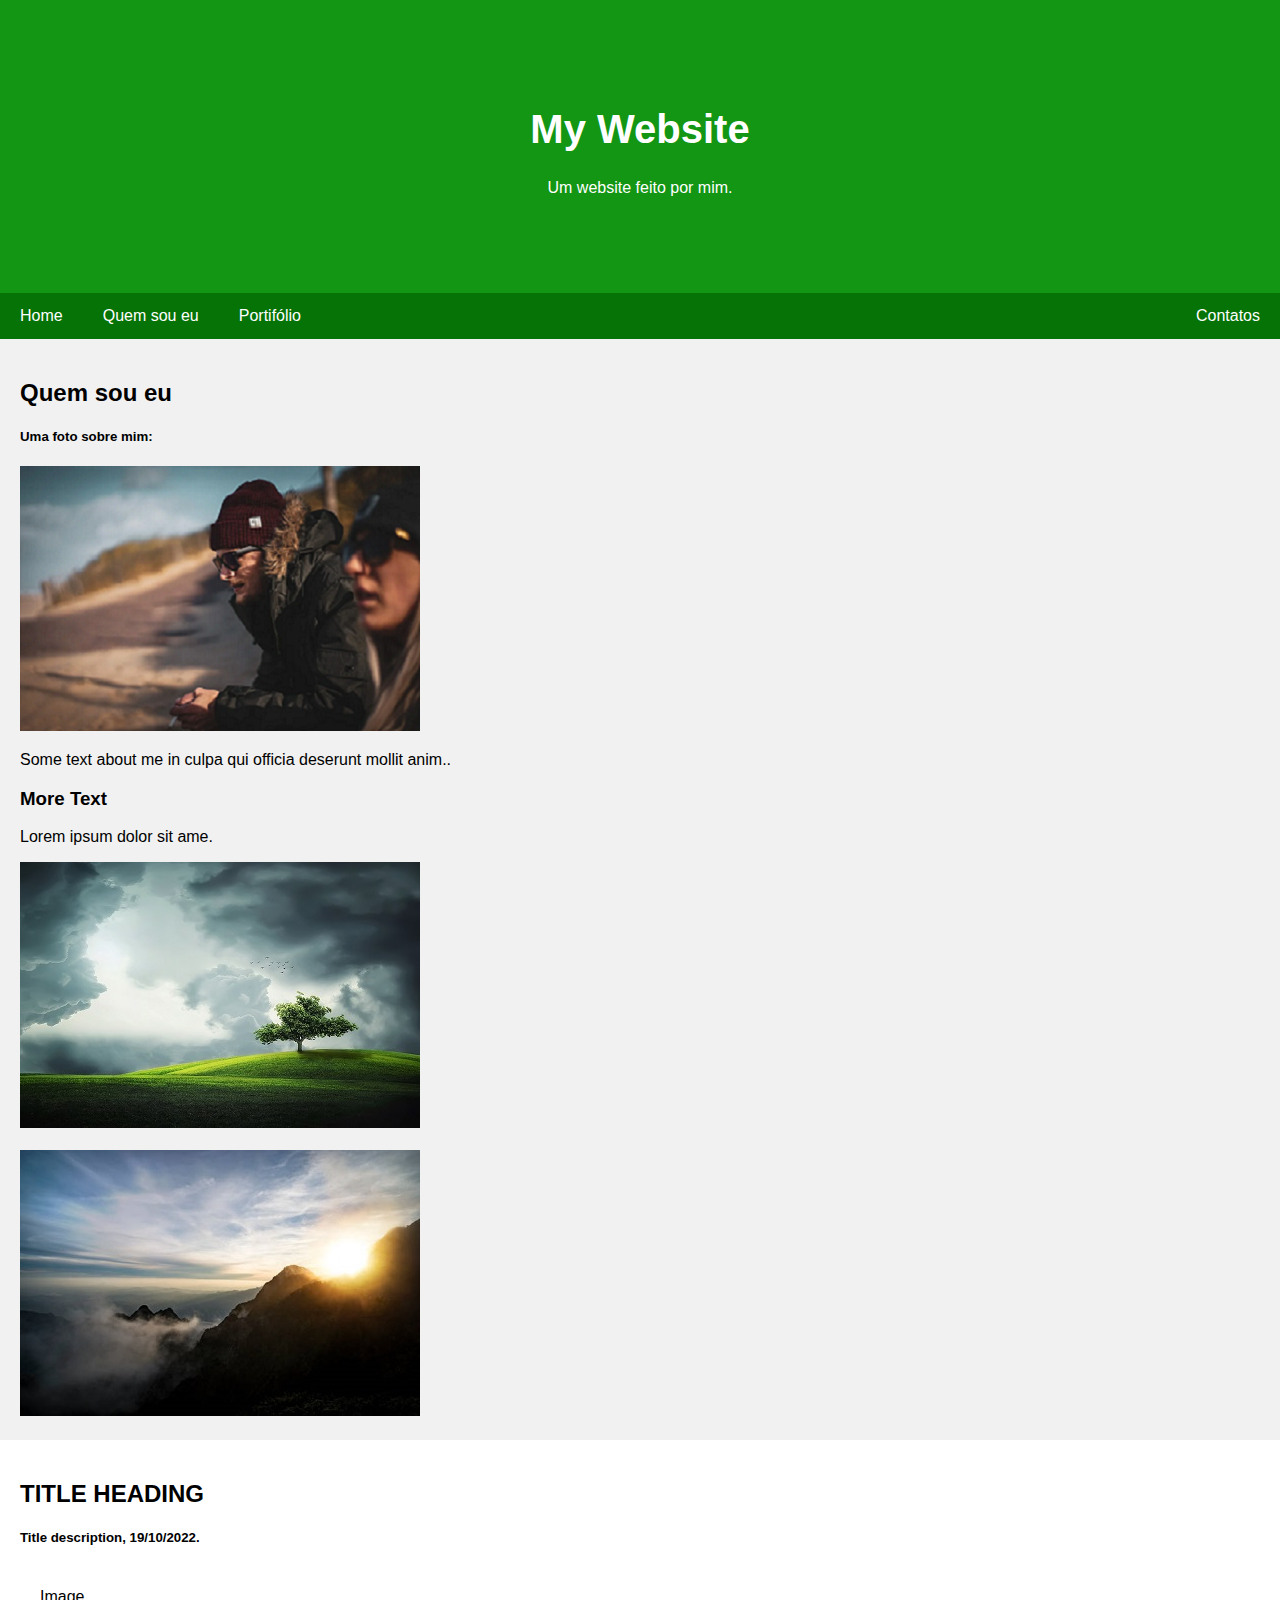
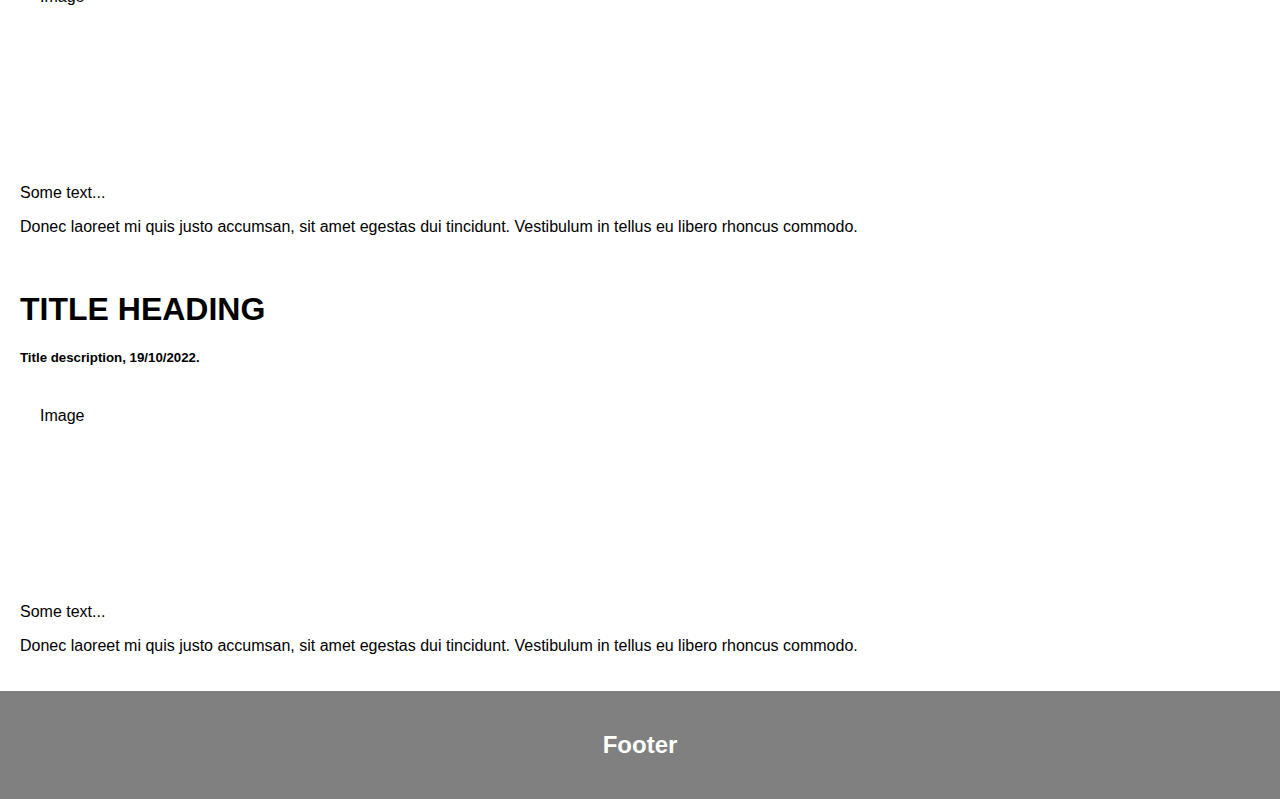
<file: SpringProjeto/src/main/resources/static/index.html>
<!DOCTYPE html>
<html>
<head>
    <meta charset="utf-8">
    <meta name="viewport" content="width=device-width, initial-scale=1">
    <title>Page Title</title>

    <link rel="stylesheet" type="text/css" href="estilo.css">
</head>
<body>
<div class="header">
    <h1>My Website</h1>
    <p>Um website feito por mim.</p>
</div>

<div class="navbar">
    <a href="index.html">Home</a>
    <a href="quem-sou-eu.html">Quem sou eu</a>
    <a href="portifolio.html">Portifólio</a>
    <a href="contatos.html" class="right">Contatos</a>
</div>

<div class="row">
    <div class="side">
        <h2>Quem sou eu</h2>
        <h5>Uma foto sobre mim:</h5>
        <div class="img"><img src="images/foto1.png"></div>
        <p>Some text about me in culpa qui officia deserunt mollit anim..</p>
        <h3>More Text</h3>
        <p>Lorem ipsum dolor sit ame.</p>
        <div class="img"><img src="images/foto2.jpg"></div>
        <br>

        <div class="img"><img src="images/foto3.jpg"></div>
    </div>

    <div class="main">
        <h2>TITLE HEADING</h2>
        <h5>Title description, 19/10/2022.</h5>
        <div class="fakeimg" style="height:200px;">Image</div>
        <p>Some text...</p>
        <p>Donec laoreet mi quis justo accumsan, sit amet egestas dui tincidunt. Vestibulum in tellus eu libero rhoncus commodo.</p>
        <br>
        <h1>TITLE HEADING</h1>
        <h5>Title description, 19/10/2022.</h5>
        <div class="fakeimg" style="height:200px;">Image</div>
        <p>Some text...</p>
        <p>Donec laoreet mi quis justo accumsan, sit amet egestas dui tincidunt. Vestibulum in tellus eu libero rhoncus commodo.</p>
    </div>
</div>

<div class="footer">
    <h2>Footer</h2>
</div>
</body>
</html>
</file>
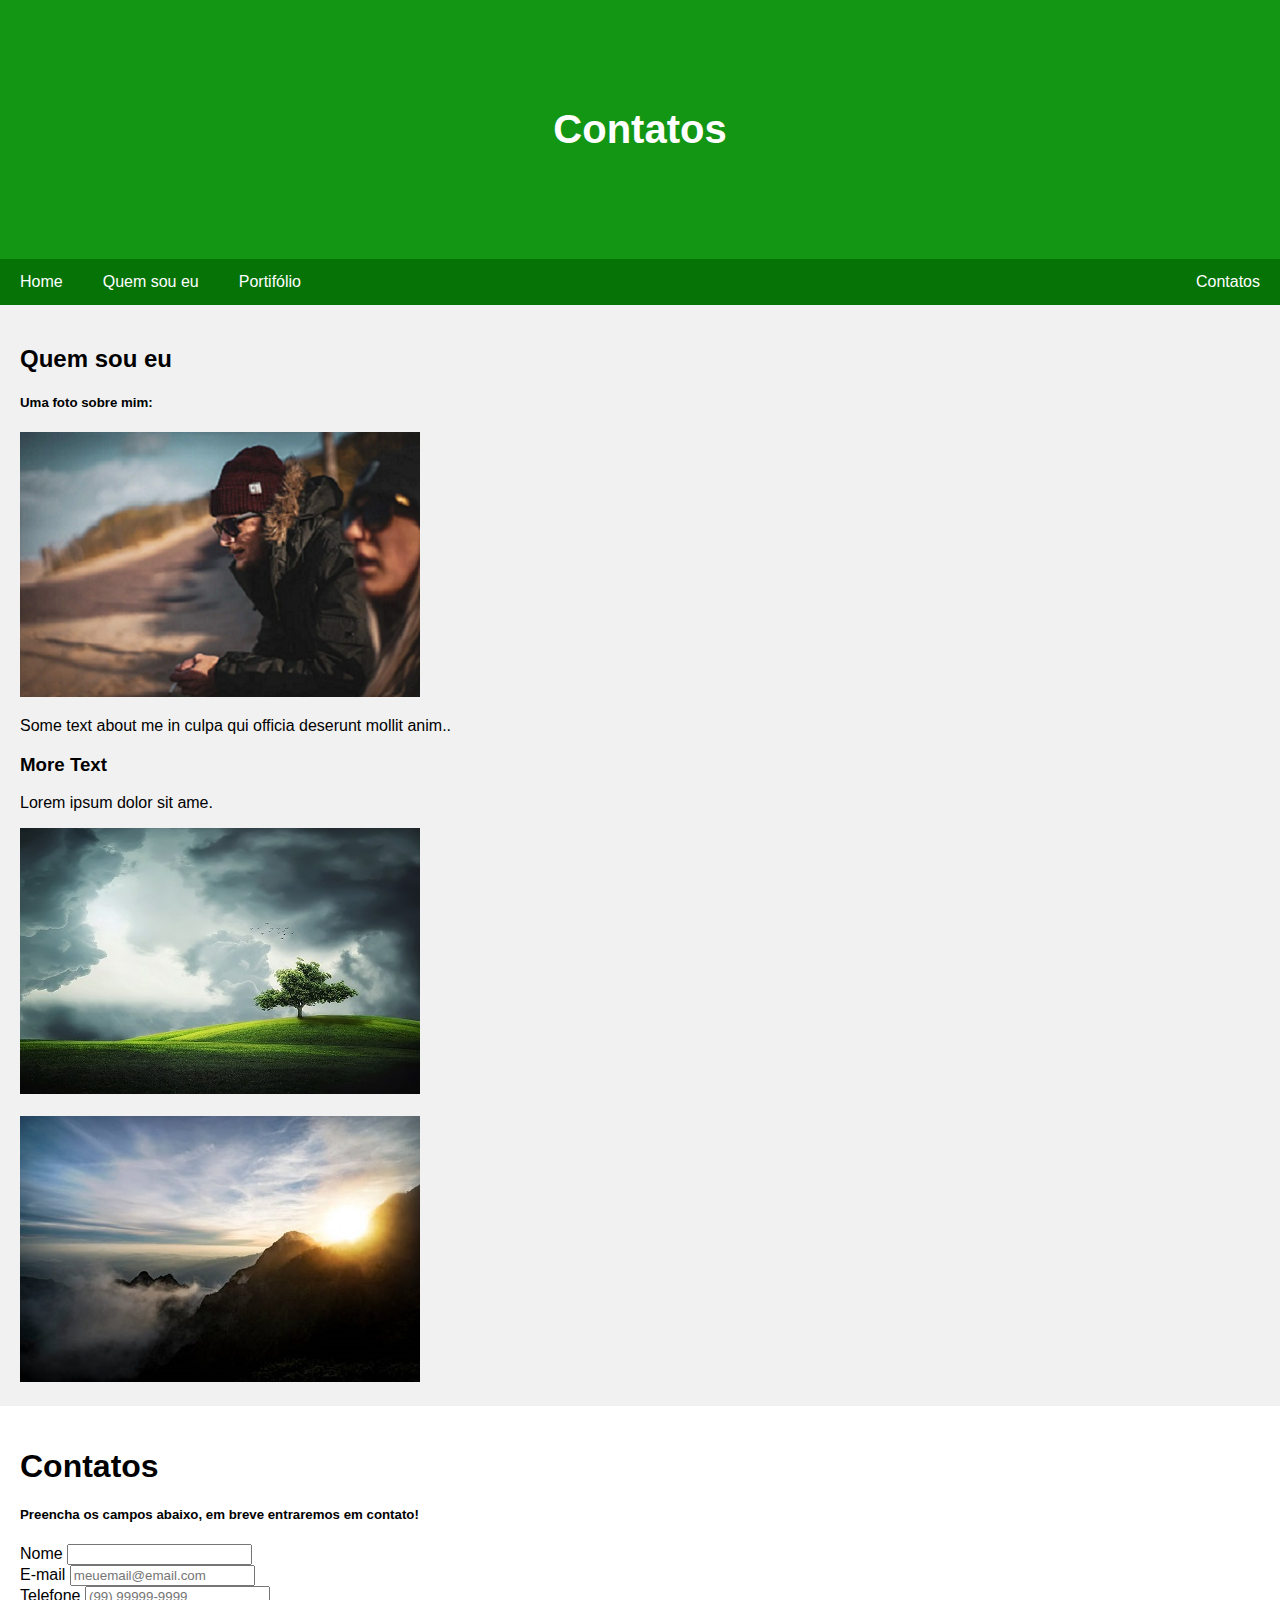
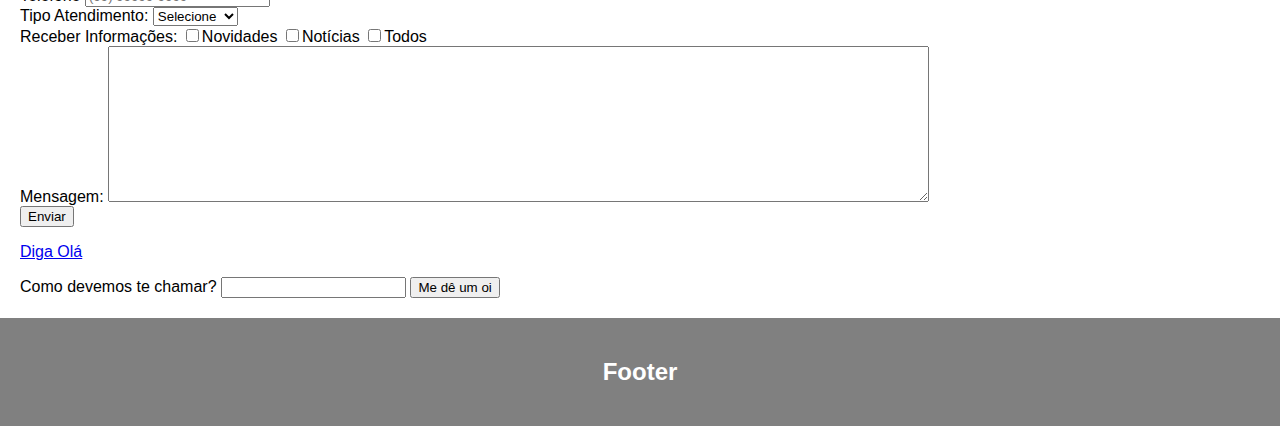
<file: SpringProjeto/src/main/resources/static/contatos.html>
<!DOCTYPE html>
<html>
<head>
  <meta charset="utf-8">
  <meta name="viewport" content="width=device-width, initial-scale=1">
  <title>Contatos</title>
  <link rel="stylesheet" type="text/css" href="estilo.css">
</head>
<body>
<div class="header">
  <h1>Contatos</h1>

</div>

<div class="navbar">
  <a href="index.html">Home</a>
  <a href="quem-sou-eu.html">Quem sou eu</a>
  <a href="portifolio.html">Portifólio</a>
  <a href="contatos.html" class="right">Contatos</a>
</div>

<div class="row">
  <div class="side">
    <h2>Quem sou eu</h2>
    <h5>Uma foto sobre mim:</h5>
    <div class="img"><img src="images/foto1.png"></div>
    <p>Some text about me in culpa qui officia deserunt mollit anim..</p>
    <h3>More Text</h3>
    <p>Lorem ipsum dolor sit ame.</p>
    <div class="img"><img src="images/foto2.jpg"></div>
    <br>

    <div class="img"><img src="images/foto3.jpg"></div>

  </div>

  <div class="main">
    <h1>Contatos</h1>
    <h5>Preencha os campos abaixo, em breve entraremos em contato!</h5>

    <form method="post" action="/recebe/dados">
      <div>
        <label for="nome">Nome</label>
        <input type="text" id="nome" name="nome">
      </div>

      <div>
        <label for="email">E-mail</label>
        <input type="email" id="email" name="email" placeholder="meuemail@email.com">
      </div>
      <div>
        <label for="telefone">Telefone</label>
        <input type="tel" id="telefone" name="telefone" placeholder="(99) 99999-9999">
      </div>
      <div>
        <label for="tipo_atendimento">Tipo Atendimento:</label>
        <select name="tipo_atendimento">
          <option>Selecione</option>
          <option value="whatsapp">Whatsapp</option>
          <option value="email">E-mail</option>
          <option value="presencial">Presencial</option>
        </select>
      </div>

      <div>
        <label for="informacoes">Receber Informações:</label>
        <input type="checkbox" name="novidades" value="novidades">Novidades
        <input type="checkbox" name="noticias" value="noticias">Notícias
        <input type="checkbox" name="todos" value="todos">Todos
      </div>

      <div>
        <label for="mensagem">Mensagem:</label>
        <textarea rows="10" cols="100" id="mensagem" name="mensagem"></textarea>
      </div>

      <div>
        <button type="submit">Enviar</button>
      </div>
    </form>


    <p><a href="/ola">Diga Olá</a> </p>
    <form action="/ola" method="GET" id="nameForm">
      <div>
        <label for="nameField">Como devemos te chamar?</label>
        <input name="meuNome" id="nameField">
        <button>Me dê um oi</button>
      </div>


    </form>

  </div>
</div>

<div class="footer">
  <h2>Footer</h2>
</div>
</body>
</html>
</file>
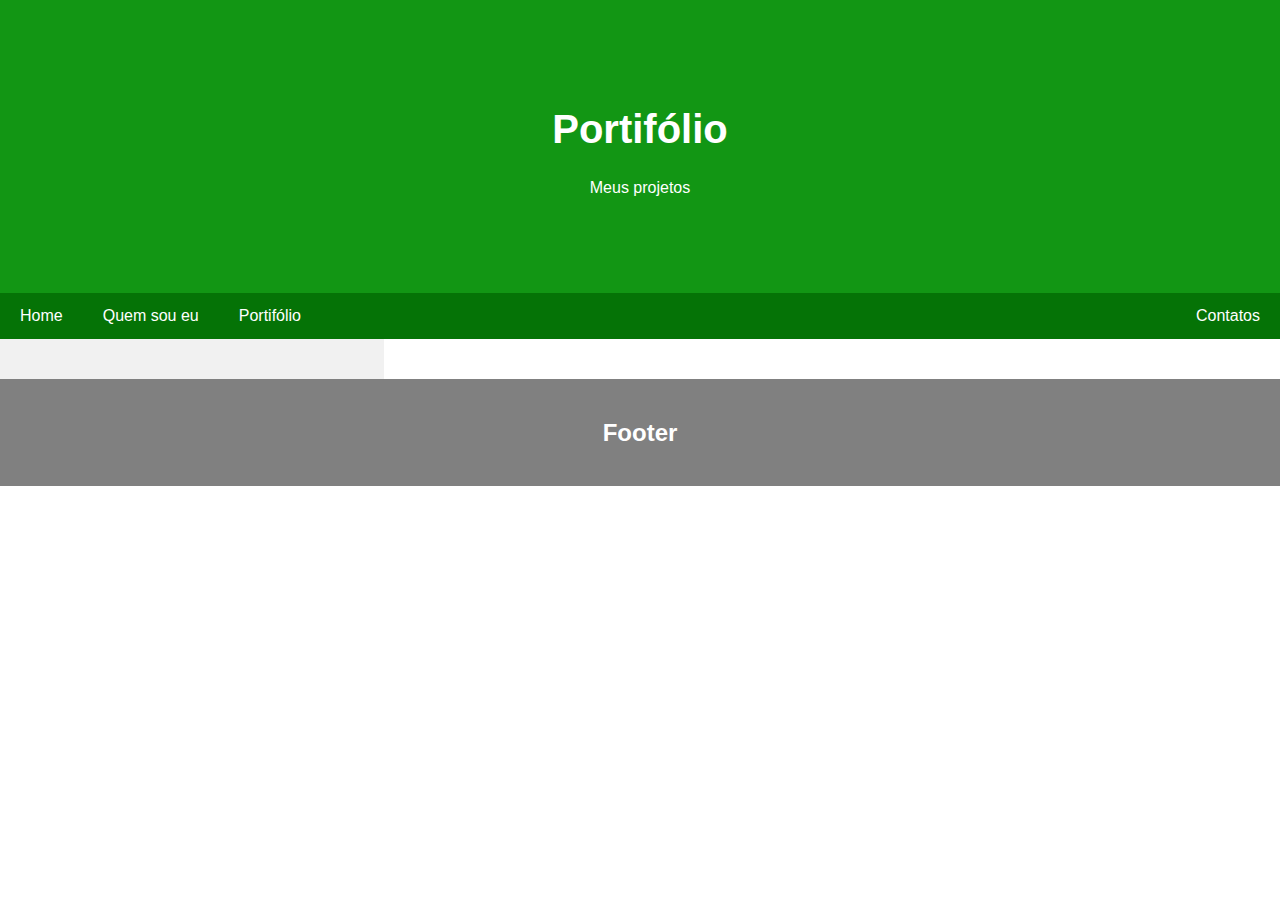
<file: SpringProjeto/src/main/resources/static/portifolio.html>
<!DOCTYPE html>
<html>
<head>
    <meta charset="utf-8">
    <meta name="viewport" content="width=device-width, initial-scale=1">
    <title>Portifólio</title>
    <link rel="stylesheet" type="text/css" href="estilo.css">
</head>
<body>
<div class="header">
    <h1>Portifólio</h1>
    <p>Meus projetos</p>
</div>

<div class="navbar">
    <a href="index.html">Home</a>
    <a href="quem-sou-eu.html">Quem sou eu</a>
    <a href="portifolio.html">Portifólio</a>
    <a href="contatos.html" class="right">Contatos</a>
</div>

<div class="row">
    <div class="side">

    </div>

    <div class="main">

    </div>
</div>

<div class="footer">
    <h2>Footer</h2>
</div>
</body>
</html>
</file>
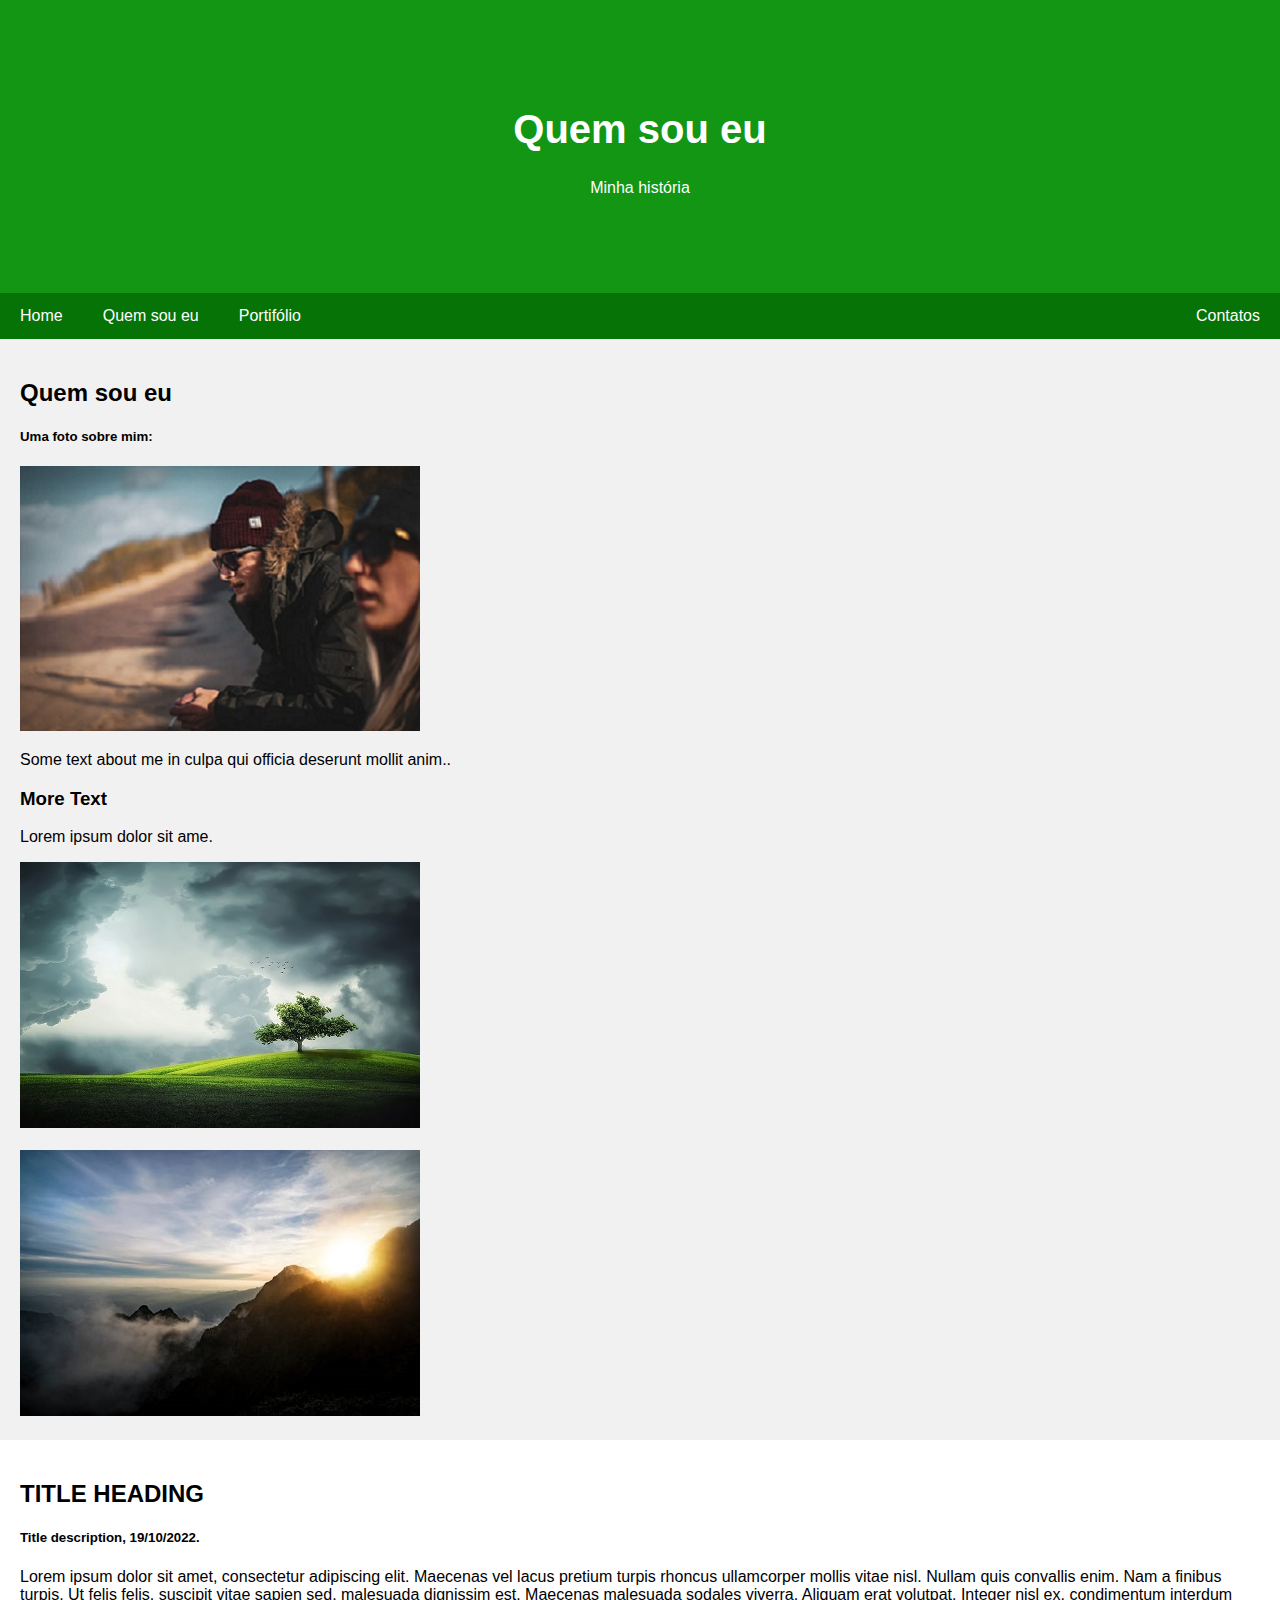
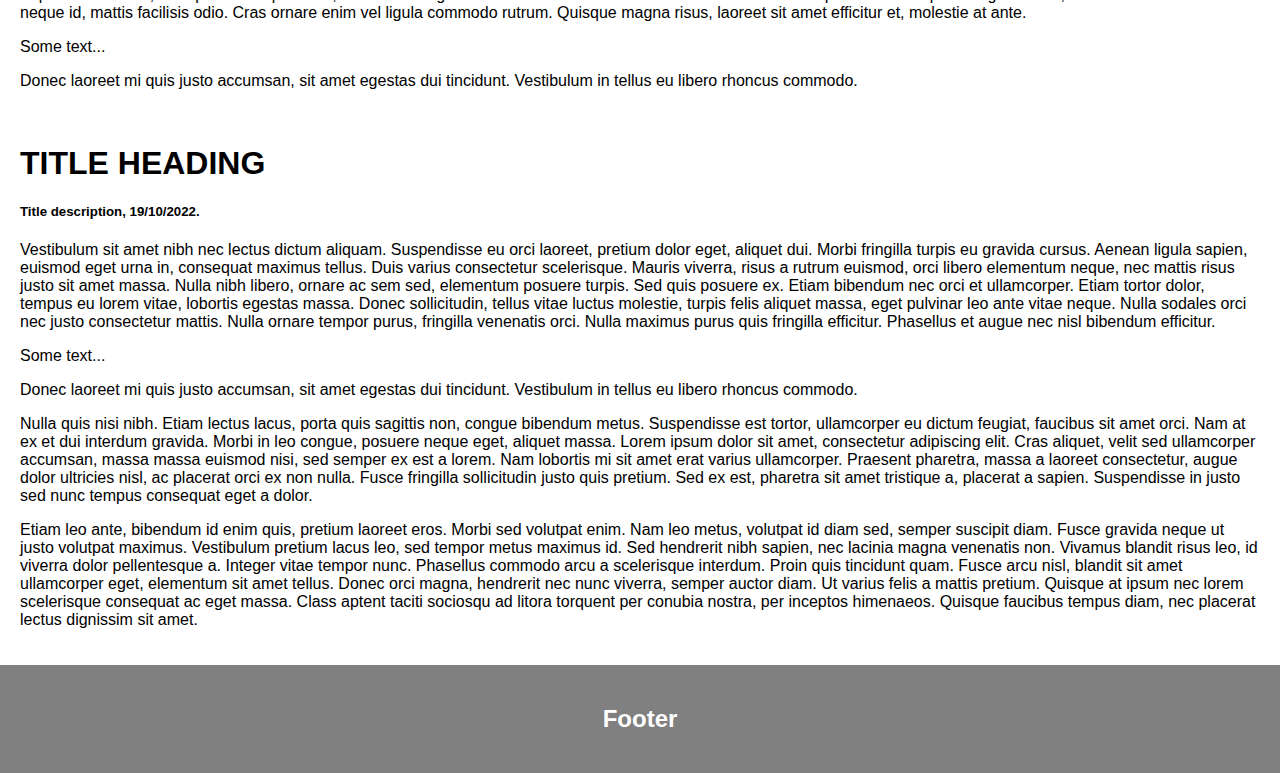
<file: SpringProjeto/src/main/resources/static/quem-sou-eu.html>
<!DOCTYPE html>
<html>
<head>
  <meta charset="utf-8">
  <meta name="viewport" content="width=device-width, initial-scale=1">
  <title>Quem sou eu</title>
  <link rel="stylesheet" type="text/css" href="estilo.css">
</head>
<body>
<div class="header">
  <h1>Quem sou eu</h1>
  <p>Minha história</p>
</div>

<div class="navbar">
  <a href="index.html">Home</a>
  <a href="quem-sou-eu.html">Quem sou eu</a>
  <a href="portifolio.html">Portifólio</a>
  <a href="contatos.html" class="right">Contatos</a>
</div>

<div class="row">
  <div class="side">
    <h2>Quem sou eu</h2>
    <h5>Uma foto sobre mim:</h5>
    <div class="img"><img src="images/foto1.png"></div>
    <p>Some text about me in culpa qui officia deserunt mollit anim..</p>
    <h3>More Text</h3>
    <p>Lorem ipsum dolor sit ame.</p>
    <div class="img"><img src="images/foto2.jpg"></div>
    <br>

    <div class="img"><img src="images/foto3.jpg"></div>

  </div>

  <div class="main">
    <h2>TITLE HEADING</h2>
    <h5>Title description, 19/10/2022.</h5>
    <p>Lorem ipsum dolor sit amet, consectetur adipiscing elit. Maecenas vel lacus pretium turpis rhoncus ullamcorper mollis vitae nisl. Nullam quis convallis enim. Nam a finibus turpis. Ut felis felis, suscipit vitae sapien sed, malesuada dignissim est. Maecenas malesuada sodales viverra. Aliquam erat volutpat. Integer nisl ex, condimentum interdum neque id, mattis facilisis odio. Cras ornare enim vel ligula commodo rutrum. Quisque magna risus, laoreet sit amet efficitur et, molestie at ante.</p>
    <p>Some text...</p>
    <p>Donec laoreet mi quis justo accumsan, sit amet egestas dui tincidunt. Vestibulum in tellus eu libero rhoncus commodo.</p>
    <br>
    <h1>TITLE HEADING</h1>
    <h5>Title description, 19/10/2022.</h5>
    <p>Vestibulum sit amet nibh nec lectus dictum aliquam. Suspendisse eu orci laoreet, pretium dolor eget, aliquet dui. Morbi fringilla turpis eu gravida cursus. Aenean ligula sapien, euismod eget urna in, consequat maximus tellus. Duis varius consectetur scelerisque. Mauris viverra, risus a rutrum euismod, orci libero elementum neque, nec mattis risus justo sit amet massa. Nulla nibh libero, ornare ac sem sed, elementum posuere turpis. Sed quis posuere ex. Etiam bibendum nec orci et ullamcorper. Etiam tortor dolor, tempus eu lorem vitae, lobortis egestas massa. Donec sollicitudin, tellus vitae luctus molestie, turpis felis aliquet massa, eget pulvinar leo ante vitae neque. Nulla sodales orci nec justo consectetur mattis. Nulla ornare tempor purus, fringilla venenatis orci. Nulla maximus purus quis fringilla efficitur. Phasellus et augue nec nisl bibendum efficitur.</p>
    <p>Some text...</p>
    <p>Donec laoreet mi quis justo accumsan, sit amet egestas dui tincidunt. Vestibulum in tellus eu libero rhoncus commodo.</p>
    <p>
      Nulla quis nisi nibh. Etiam lectus lacus, porta quis sagittis non, congue bibendum metus. Suspendisse est tortor, ullamcorper eu dictum feugiat, faucibus sit amet orci. Nam at ex et dui interdum gravida. Morbi in leo congue, posuere neque eget, aliquet massa. Lorem ipsum dolor sit amet, consectetur adipiscing elit. Cras aliquet, velit sed ullamcorper accumsan, massa massa euismod nisi, sed semper ex est a lorem. Nam lobortis mi sit amet erat varius ullamcorper. Praesent pharetra, massa a laoreet consectetur, augue dolor ultricies nisl, ac placerat orci ex non nulla. Fusce fringilla sollicitudin justo quis pretium. Sed ex est, pharetra sit amet tristique a, placerat a sapien. Suspendisse in justo sed nunc tempus consequat eget a dolor.
    </p>
    <p>

      Etiam leo ante, bibendum id enim quis, pretium laoreet eros. Morbi sed volutpat enim. Nam leo metus, volutpat id diam sed, semper suscipit diam. Fusce gravida neque ut justo volutpat maximus. Vestibulum pretium lacus leo, sed tempor metus maximus id. Sed hendrerit nibh sapien, nec lacinia magna venenatis non. Vivamus blandit risus leo, id viverra dolor pellentesque a. Integer vitae tempor nunc. Phasellus commodo arcu a scelerisque interdum. Proin quis tincidunt quam. Fusce arcu nisl, blandit sit amet ullamcorper eget, elementum sit amet tellus. Donec orci magna, hendrerit nec nunc viverra, semper auctor diam. Ut varius felis a mattis pretium. Quisque at ipsum nec lorem scelerisque consequat ac eget massa. Class aptent taciti sociosqu ad litora torquent per conubia nostra, per inceptos himenaeos. Quisque faucibus tempus diam, nec placerat lectus dignissim sit amet.
    </p>
  </div>
</div>

<div class="footer">
  <h2>Footer</h2>
</div>
</body>
</html>
</file>
<file: SpringProjeto/src/main/resources/static/estilo.css>
* {
			box-sizing: border-box;
		}

		body {
			font-family: Arial, Helvetica, sans-serif;
			margin: 0;
		}

		.header {
			padding: 80px;
			text-align: center;
			color: white;
			background-color: #129614;
		}

		.header h1 {
			font-size: 40px;
		}

		.navbar {
			background-color: #057306;
			overflow: hidden;
		}

		.navbar a {
			float: left;
			display: block;
			color: white;
			text-align: center;
			padding: 14px 20px;
			text-decoration: none;
		}

		.navbar a:hover{
			background-color: white;
			color: limegreen;
		}

		.navbar a.right {
			float: right;
		}

		.row {
			display: -ms-flexbox;
			display: flex;
			-ms-flex-wrap: wrap;
			flex-wrap: wrap;
		}

		.side {
  			-ms-flex: 30%;
  			flex: 30%;
  			background-color: #f1f1f1;
  			padding: 20px;
		}


		.img {
			width: 100%;
    		padding: 0px;
		}

		.main {
  			-ms-flex: 70%;
  			flex: 70%;
  			background-color: white;
  			padding: 20px;
  		}

		.fakeimg {

    		width: 100%;
    		padding: 20px;
		}


		@media screen and (max-width: 700px) {
  			.row {
    		flex-direction: column;
  			}
		}


		@media screen and (max-width: 400px) {
  			.navbar a {
    		float: none;
    		width: 100%;
  			}
		}

		.footer {
			padding: 20px;
			text-align: center;
			color: white;
			background-color: gray;
		}
</file>
